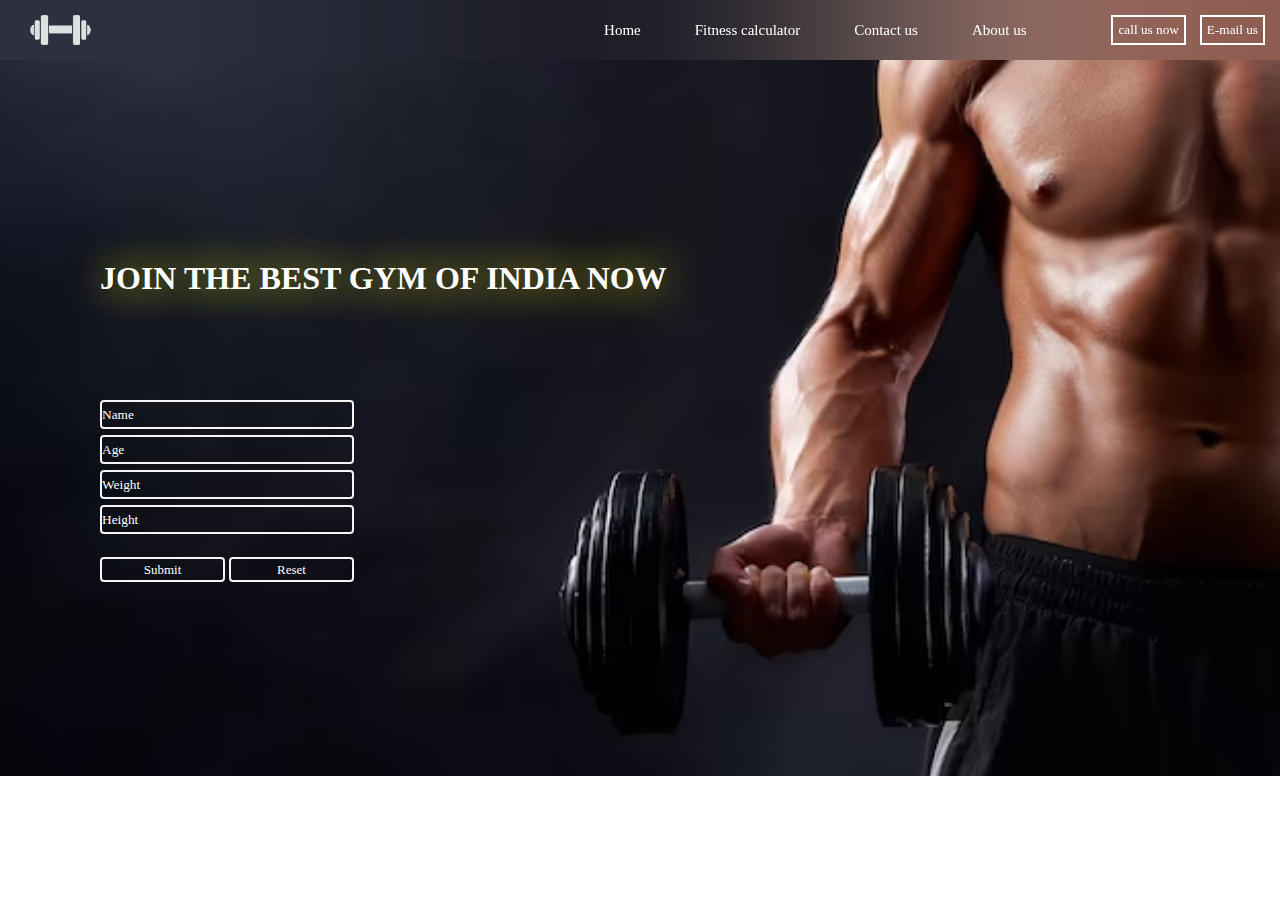
<file: index.html>
<!DOCTYPE html>
<html lang="en">

<head>
    <meta charset="UTF-8">
    <meta name="viewport" content="width=device-width, initial-scale=1.0">
    <title>Fitness</title>
    <link rel="stylesheet" href="CSS/style1.css" type="text/css">
    <!-- <link rel="stylesheet" href="CSS/GYM.css" type="text/css"> -->
    <!-- <link rel="stylesheet" href="CSS/style.css"> -->

</head>
<link rel="preconnect" href="https://fonts.gstatic.com" crossorigin>

<body>
    <header class="header">
        <!-- right box for buttons -->
        <div class="left">
            <!-- <img src="cssimg/logo3.png" alt="">     -->
        </div>
        <!-- mid box for navbar -->
        <div class="mid">
            <ul class="navbar">
                <li><a href="#" class="active">Home</a></li>
                <li><a href="#">Fitness calculator</a></li>
                <li><a href="#">Contact us</a></li>
                <li><a href="#">About us</a></li>
            </ul>
        </div>
        <!-- left box for logo -->
        <div class="right">
            <button class="btn">
                call us now
            </button>
            <button class="btn">
                E-mail us
            </button>
        </div>
    </header>
    <div class="container">
        <h1>JOIN THE BEST GYM OF INDIA NOW</h1>
        <form >
            <div class="form-group">
                <input type="text" name="" id="" placeholder="Name" required>
            </div>
            <div class="form-group">
                <input type="number" name="" id="" placeholder="Age" min="16" max="69" required>
            </div>
            <div class="form-group">
                <input type="number" name="" id="" placeholder="Weight" min="0.0" required>
            </div>
            <div class="form-group">
                <input type="number" name="" id="" placeholder="Height" min="0" max="8.69" required>
            </div>

            <input type="submit" name="submit" class="submit">
            <input type="reset" name="reset" class="submit">
        </form>
    </div>
</body>

</html>
<!-- Css selector
    id > class > element
    100 > 10 > 1
    !importent === 1000

    #header .classname = 100 + 10

    inline > style tag > extenal
    100 points
    * === 1 point
-->

<!-- FlexBox in css -->
</file>
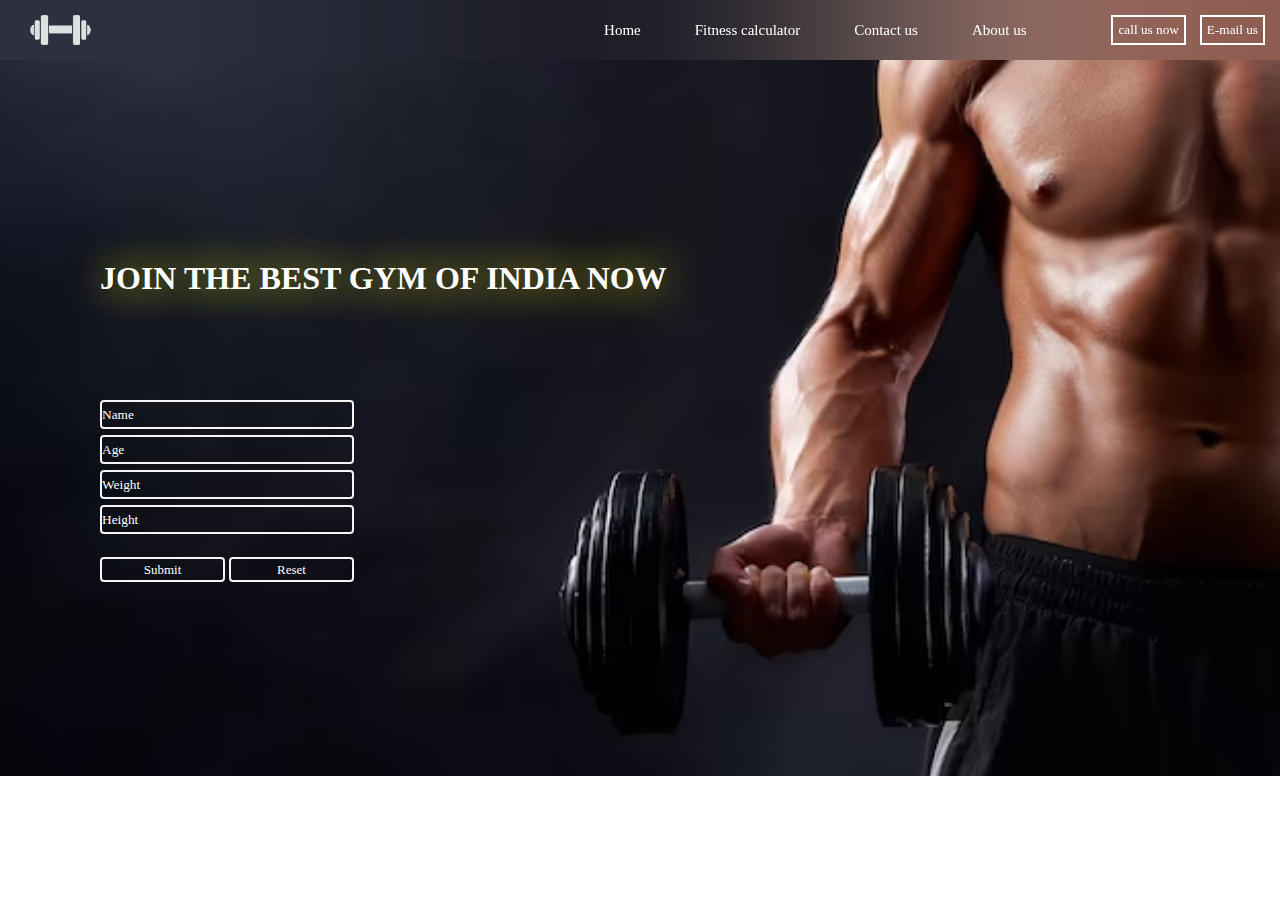
<file: GYM.html>
<!DOCTYPE html>
<html lang="en">

<head>
    <meta charset="UTF-8">
    <meta name="viewport" content="width=device-width, initial-scale=1.0">
    <title>Fitness</title>
    <link rel="stylesheet" href="CSS/style1.css" type="text/css">
    <!-- <link rel="stylesheet" href="CSS/GYM.css" type="text/css"> -->
    <!-- <link rel="stylesheet" href="CSS/style.css"> -->

</head>
<link rel="preconnect" href="https://fonts.gstatic.com" crossorigin>

<body>
    <header class="header">
        <!-- right box for buttons -->
        <div class="left">
            <!-- <img src="cssimg/logo3.png" alt="">     -->
        </div>
        <!-- mid box for navbar -->
        <div class="mid">
            <ul class="navbar">
                <li><a href="#" class="active">Home</a></li>
                <li><a href="#">Fitness calculator</a></li>
                <li><a href="#">Contact us</a></li>
                <li><a href="#">About us</a></li>
            </ul>
        </div>
        <!-- left box for logo -->
        <div class="right">
            <button class="btn">
                call us now
            </button>
            <button class="btn">
                E-mail us
            </button>
        </div>
    </header>
    <div class="container">
        <h1>JOIN THE BEST GYM OF INDIA NOW</h1>
        <form >
            <div class="form-group">
                <input type="text" name="" id="" placeholder="Name" required>
            </div>
            <div class="form-group">
                <input type="number" name="" id="" placeholder="Age" min="16" max="69" required>
            </div>
            <div class="form-group">
                <input type="number" name="" id="" placeholder="Weight" min="0.0" required>
            </div>
            <div class="form-group">
                <input type="number" name="" id="" placeholder="Height" min="0" max="8.69" required>
            </div>

            <input type="submit" name="submit" class="submit">
            <input type="reset" name="reset" class="submit">
        </form>
    </div>
</body>

</html>
<!-- Css selector
    id > class > element
    100 > 10 > 1
    !importent === 1000

    #header .classname = 100 + 10

    inline > style tag > extenal
    100 points
    * === 1 point
-->

<!-- FlexBox in css -->
</file>
<file: CSS/style1.css>
* {
    padding: 0;
    margin: 0;
    font-family: 'Balsamiq Sans', cursive;
}

body {
    background: no-repeat;
    background-image: url('img/bg1.avif');
    background-position: center;
    background-repeat: no-repeat;
    background-size: cover;
}

.header {

    backdrop-filter: blur(150px);
    display: flex;
    justify-content: space-between;
    align-items: center;
    gap: 45px;
    color: white;
    height: 60px;
}

.left {
    filter: invert(100%);
    height: 100%;
    width: 70px;
    height: 40px;
    margin: auto 25px;
    background: url('img/logo3.png') no-repeat center center;
    background-size: cover;
    transition: 0.5s all ease-in-out;
}


.left:hover{
    cursor:pointer;
    transform: scale(1.25);
    filter: drop-shadow(0 0 5px white);
}
li {
    display: inline-block;
    list-style: none;
}

.mid {
    margin-left: auto;
}

.mid a {
    color: white;
    margin: auto 15px;
    padding: 10px;
    text-decoration: none;
    font-size: 15px;
    transition: .5s all ease-in-out;
}


.mid a:hover {
    font-size: 20px;
    color: yellow;
    text-shadow: 0px 0px 20px white;
}

.right {
    padding: 10px;
}

.btn {
    font-size: 13.25px;
    cursor: pointer;
    transition: .5s all ease-in-out;
    background: transparent;
    border: none;
    border: 2px solid white;
    color: white;
    padding: 5px;
    margin: auto 5px;
}

.btn:hover {
    font-size: 16px;
    color: yellow;
    border: 2px solid yellow;
    text-shadow: 0px 0px 20px white;
}

.container {
    padding: 100px;
    margin: auto;
    color: white;
}

h1 {
    margin: 100px auto;
    text-shadow:0px 0px 40px yellow;  
}

.submit {
    width: 125px !important;
    margin: 20px auto !important;
    cursor: pointer;
    font-size: 13px;
    transition: .2s all ease-in-out;
}
.submit:hover{
    font-size: 16px;
    color: yellow;
    border-color: yellow;
    text-shadow:0px 0px 20px white;
}

.container input {
    background-color: transparent;
    color: white;
    border: 2px solid whitesmoke;
    width: 250px;
    height: 25px;
    margin: 3px auto;
    border-radius: 4px;
}

input::-webkit-outer-spin-button,
input::-webkit-inner-spin-button {
    -webkit-appearance: none;
    margin: 0;
}

::placeholder {
    color: white;
    text-size-adjust: 25px;
}
</file>
<file: CSS/GYM.css>
body {
    background: no-repeat;
    background-image: url('img/bg2.jpg');
    margin: 0px;
    padding: 0px;
    font-family: 'Balsamiq Sans', cursive;
}

.navbar {
    display: inline-block;
}

.navbar li {
    display: inline-block;
}

.navbar li a {
    text-decoration: none;
    color: white;
    padding: 30px;
    font-size: 18px;
}

.navbar li a:hover,.navbar li a.active {
    color: blueviolet;
    text-decoration: underline;
}

.left {
    
    font-size: 15px ;
    position: absolute;
    left: 34px;
    top: 18px;
    display:flex;
    border: 2px solid red;
    color: white;
    margin: 0px;
    text-align: center;

}

.left img{
    mix-blend-mode:darken;
    width: 55px;
    margin: auto 18px;
    padding: 4px;
}
.mid {
    display: block;
    width: 45%;
    margin: 18px auto;
    color: white;
    border: 2px solid purple;
}

.right {
    margin: 0px;
    position: absolute;
    right: 34px;
    top: 18px;
    display: inline-block;
    color: white;
    border: 2px solid coral;
}

.btn {
    font-family: 'Balsamiq Sans', cursive;
    mix-blend-mode: multiply;
    margin: 0px 9px;
    color: black;
    background-color: none;
    padding: 3px 10px;
    border: 2px solid gray;
    cursor: pointer;
}
.btn:hover{
    background-color: gray;
}
.container{
    border: 2px solid blueviolet    ;
    display: inline-block;
    padding: 70px 150px;
    border-radius: 30px;
    width: 25%;
    font-size:12px ;
}
.form-group input{
    font-family: 'Balsamiq Sans', cursive;
    text-align: center;
    display: block;
    width: 250px;
    border: 2px solid blueviolet;
    border-radius:4px ;
    padding: 4px;
    margin: 4px ;
}
</file>
